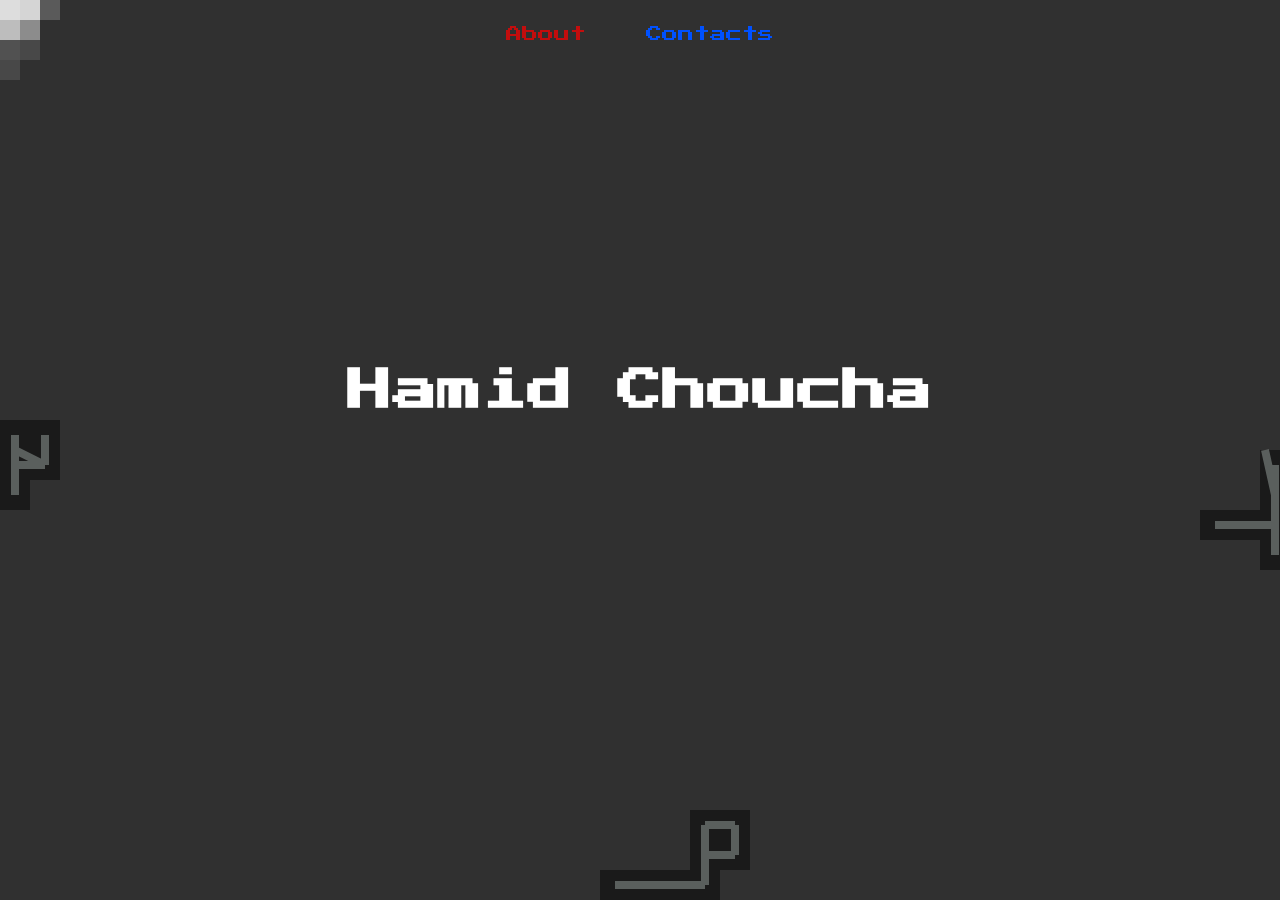
<file: index.html>
<!DOCTYPE html>
<html>

<head>
    <meta charset="utf-8">
    <meta http-equiv="X-UA-Compatible" content="IE=edge">
    <title></title>
    <meta name="viewport" content="width=device-width, initial-scale=1">
    <link rel="stylesheet" href="static/style.css">
    <link rel="preconnect" href="https://fonts.gstatic.com" crossorigin>
    <link href="https://fonts.googleapis.com/css2?family=Press+Start+2P&display=swap" rel="stylesheet">
</head>

<body>
    <div class="links">
        <a href="about.html">About</a>
        <!-- <a href="projects.html">Projects</a> -->
        <a href="links.html">Contacts</a>
    </div>

    <div class="white-square">

        <div class="top-left-square"></div>
        <div class="top-left2-square"></div>
        <div class="top-left3-square"></div>
        <div class="top-left4-square"></div>
        <div class="top-left5-square"></div>
        <div class="top-left6-square"></div>
        <div class="top-left7-square"></div>
        <div class="top-left8-square"></div>
        <div class="top-left9-square"></div>

        <h1>Hamid Choucha</h1>

    </div>

    <canvas id="bgCanvas" style="position: absolute; top: 0; left: 0; z-index: 0;"></canvas>
    <canvas id="pictureFrame" width="400" height="400"></canvas>
    <script src="script.js"></script>
</body>

</html>
</file>
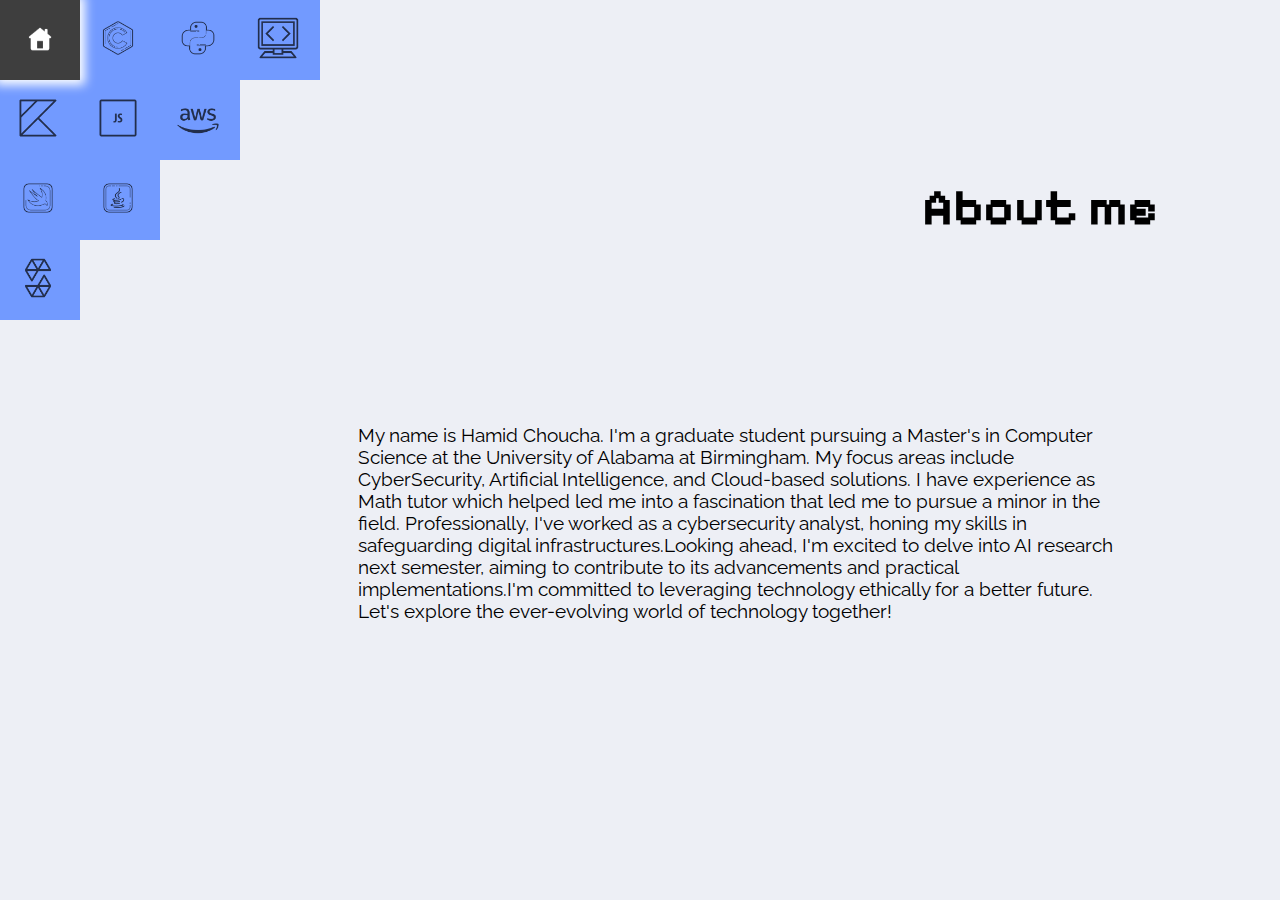
<file: about.html>
<!DOCTYPE html>
<html lang="en">
<head>
    <meta charset="UTF-8">
    <meta name="viewport" content="width=device-width, initial-scale=1.0">
    <link rel="stylesheet" href="static/style_about.css">
    <link rel="stylesheet" href="https://cdnjs.cloudflare.com/ajax/libs/font-awesome/5.15.4/css/all.min.css">
    
<link rel="preconnect" href="https://fonts.gstatic.com" crossorigin>
<link href="https://fonts.googleapis.com/css2?family=Pixelify+Sans&family=Raleway:wght@500&display=swap" rel="stylesheet">
    <title>About me</title>
</head>
<body>
    <a href="index.html" class="square-link">
        <div class="square"><img src="images/icons8-home-page-80.png" alt=""></div>
    </a>

    <section class="section">
        <div class="wall">
            <div class="v-boxes">
                <div class="box link">
                    <a href="index.html" class="box-link">
                        <div class="box-face"></div>
                    </a>
                </div>
                <div class="box">
                    <span class="tooltip">Kotlin</span>
                    <div class="box-face">
                      <div class="box-text"><img src="images/icons8-kotlin-80.png" alt=""></div>
                    </div>
                    <div class="box-back">
                      <div class="box-text">
                        <i class="fa fa-star"></i>
                        <i class="fa fa-star"></i>
                        <i class="fa fa-star"></i>
                      </div>
                    </div>        
                </div>
                <div class="box">
                    <span class="tooltip">Swift</span>
                    <div class="box-face">
                      <div class="box-text">
                        <img src="images/icons8-swift-80.png" alt="">
                      </div>
                    </div>
                    <div class="box-back">
                      <div class="box-text">
                        <i class="fa fa-star"></i>
                        <i class="fa fa-star"></i>
                        <i class="fa fa-star"></i>
                        <i class="fas fa-star-half-alt"></i>
                      </div>
                    </div>
                </div>
                <div class="box">
                    <span class="tooltip">Solidity</span>
                    <div class="box-face">
                      <div class="box-text"><img src="images/icons8-solidity-80.png" alt=""></div>
                    </div>
                    <div class="box-back">
                      <div class="box-text">
                        <i class="fa fa-star"></i>
                        <i class="fa fa-star"></i>
                        <i class="fa fa-star"></i>
                        <i class="fa fa-star"></i>
                        <i class="far fa-star"></i>
                      </div>
                    </div>
                </div>
            </div>
            <div class="v-boxes second">
                <div class="box">
                    <span class="tooltip">C</span>
                    <div class="box-face">
                      <div class="box-text"><img src="images/icons8-c-80.png" alt=""></div>
                    </div>
                    <div class="box-back">
                      <div class="box-text">
                        <i class="fa fa-star"></i>
                        <i class="fa fa-star"></i>
                        <i class="fa fa-star"></i>
                        <i class="fas fa-star-half-alt"></i>
                      </div>
                    </div>
                </div>
                <div class="box">
                    <span class="tooltip">JavaScript</span>
                    <div class="box-face">
                      <div class="box-text"><img src="images/icons8-js-80.png" alt=""></div>
                    </div>
                    <div class="box-back">
                      <div class="box-text">
                        <i class="fa fa-star"></i>
                        <i class="fa fa-star"></i>
                        <i class="fa fa-star"></i>
                        <i class="fas fa-star-half-alt"></i>
                      </div>
                    </div>
                </div>
                <div class="box">
                    <span class="tooltip">Java</span>
                    <div class="box-face">
                      <div class="box-text"><img src="images/icons8-java-80.png" alt=""></div>
                    </div>
                    <div class="box-back">
                      <div class="box-text">
                        <i class="fa fa-star"></i>
                        <i class="fa fa-star"></i>
                        <i class="fa fa-star"></i>
                        <i class="fa fa-star"></i>
                        <i class="fas fa-star-half-alt"></i>
                      </div>
                    </div>
                </div>
            </div>
            <div class="v-boxes third">
                <div class="box">
                    <span class="tooltip">Python</span>
                    <div class="box-face">
                      <div class="box-text">
                        <img src="images/icons8-python-80.png" alt="">
                      </div>
                    </div>
                    <div class="box-back">
                      <div class="box-text">
                        <i class="fa fa-star"></i>
                        <i class="fa fa-star"></i>
                        <i class="fa fa-star"></i>
                        <i class="fa fa-star"></i>
                        <i class="fas fa-star-half-alt"></i>
                      </div>
                    </div>
                </div>
                <div class="box">
                    <span class="tooltip">AWS</span>
                    <div class="box-face">
                      <div class="box-text"><img src="images/icons8-amazon-web-services-80.png" alt=""></div>
                    </div>
                    <div class="box-back">
                      <div class="box-text">
                        <i class="fa fa-star"></i>
                        <i class="fa fa-star"></i>
                        <i class="fa fa-star"></i>
                        <i class="fa fa-star"></i>
                        <i class="fas fa-star-half-alt"></i>
                      </div>
                    </div>
                </div>
            </div>
            <div class="v-boxes forth">
                <div class="box">
                    <span class="tooltip">Website dev</span>
                    <div class="box-face">
                      <div class="box-text"><img src="images/icons8-web-development-80.png" alt=""></div>
                    </div>
                    <div class="box-back">
                        <div class="box-text">
                          <i class="fa fa-star"></i>
                          <i class="fa fa-star"></i>
                          <i class="fa fa-star"></i>
                          <i class="fa fa-star"></i>
                          <i class="fas fa-star-half-alt"></i>
                        </div>
                      </div>
                </div>
            </div>
          </div>
        </div>
      </section>


    <h2 id="about-heading">About me</h2>
    <p >My name is Hamid Choucha. I'm a graduate student pursuing a Master's in Computer Science at the University of Alabama at Birmingham. My focus areas include CyberSecurity, Artificial Intelligence, and Cloud-based solutions. I have experience as Math tutor which helped led me into a fascination that led me to pursue a minor in the field. Professionally, I've worked as a cybersecurity analyst, honing my skills in safeguarding digital infrastructures.Looking ahead, I'm excited to delve into AI research next semester, aiming to contribute to its advancements and practical implementations.I'm committed to leveraging technology ethically for a better future. Let's explore the ever-evolving world of technology together!</p>

</body>
</html>
</file>
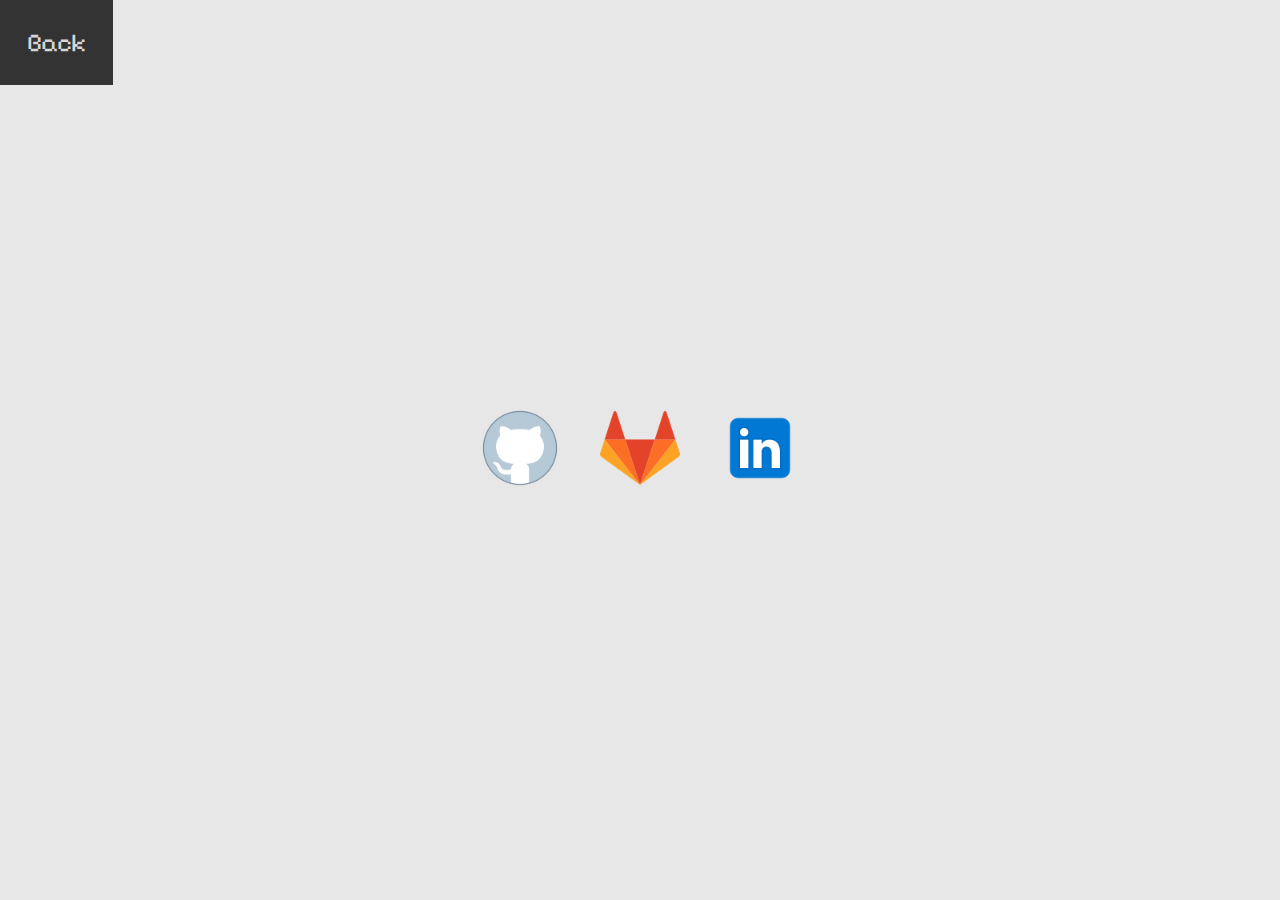
<file: links.html>
<!DOCTYPE html>
<html>
    <head>
        <meta charset="utf-8">
        <meta http-equiv="X-UA-Compatible" content="IE=edge">
        <title></title>
        <meta name="description" content="">
        <meta name="viewport" content="width=device-width, initial-scale=1">
        <link rel="stylesheet" href="static/style_links.css">
        <link rel="preconnect" href="https://fonts.gstatic.com" crossorigin>
<link href="https://fonts.googleapis.com/css2?family=Pixelify+Sans&family=Raleway:wght@500&display=swap" rel="stylesheet">
    </head>
    <body>
        
    
        <div class="contact_links">
            <a href="https://github.com/hamidc10"><img src="images/icons8-github-100.png"></a>
            <a href="https://gitlab.rc.uab.edu/hamidc"><img src="images/icons8-gitlab-project-planning-and-source-code-management-100.png"></a>
            <a href="https://www.linkedin.com/in/hamid-choucha-129280221/"><img src="images/icons8-linkedin-100.png"></a>
            
        </div>
        <div class="back-button">
            <a href="index.html" onclick="goBack()">Back</a>
          </div>
          <script>
            function goBack() {
              window.history.back();
            }
          </script>
    </body>
    
    
    </html>
</html>
</file>
<file: static/style.css>
body {
  margin: 0;
  overflow: hidden;
  background-color: #1a1a1a;
}

canvas {
  display: block;
}

.background-overlay {
  position: fixed;
  top: 0;
  left: 0;
  width: 100%;
  height: 100%;
  pointer-events: none;
  z-index: -2;
}

.white-square {
  position: fixed;
  top: 0;
  left: 0;
  width: 100%;
  height: 100px;
  background-color: rgb(26, 26, 26);
  z-index: 0;
  display: flex;
  justify-content: space-between;
  padding: 10px;
  box-sizing: border-box;
}

h1 {
  font-family: "Press Start 2P";
  color: rgb(255, 255, 255);
  font-size: 45px;
  z-index: 4;
  position: fixed;
  top: 40%;
  left: 50%;
  transform: translate(-50%, -50%);
  text-align: center;
}

.links {
  margin: 2% auto;
  display: flex;
  justify-content: center;
  font-family: "Press Start 2P";
  color: rgb(255, 255, 255);
  z-index: 4; /* Increase z-index */
}

.links a {
  text-decoration: none;
  margin: 0px 30px;
  color: inherit;
  z-index: 4; /* Increase z-index */
}


.links a:nth-child(1) {
  color: rgba(255, 0, 0, 0.712);
}

/* .links a:nth-child(2) {
  color: rgba(0, 255, 136, 0.863);
} */

.links a:nth-child(2) {
  color: rgb(0, 81, 255);
}

.top-left-square {
  position: absolute;
  width: 20px;
  height: 20px;
  background-color: rgb(218, 218, 218);
  z-index: 4;
  top: 0px;
  left: 0px;
}
.top-left2-square {
  position: absolute;
  width: 20px;
  height: 20px;
  background-color: rgb(182, 182, 182);
  z-index: 4;
  top: 20px;
  left: 0px;
}
.top-left3-square {
  position: absolute;
  width: 20px;
  height: 20px;
  background-color: rgb(209, 209, 209);
  z-index: 1;
  top: 0px;
  left: 20px;
}
.top-left4-square {
  position: absolute;
  width: 20px;
  height: 20px;
  background-color: rgb(128, 128, 128);
  z-index: 1;
  top: 20px;
  left: 20px;
}
.top-left5-square {
  position: absolute;
  width: 20px;
  height: 20px;
  background-color: rgb(73, 73, 73);
  z-index: 1;
  top: 0px;
  left: 40px;
}
.top-left6-square {
  position: absolute;
  width: 20px;
  height: 20px;
  background-color: rgb(61, 61, 61);
  z-index: 1;
  top: 40px;
  left: 0px;
}
.top-left7-square {
  position: absolute;
  width: 20px;
  height: 20px;
  background-color: rgb(53, 53, 53);
  z-index: 1;
  top: 40px;
  left: 20px;
}
.top-left8-square {
  position: absolute;
  width: 20px;
  height: 20px;
  background-color: rgb(63, 63, 63);
  z-index: 1;
  top: 40px;
  left: -0px;
}
.top-left9-square {
  position: absolute;
  width: 20px;
  height: 20px;
  background-color: rgb(53, 53, 53);
  z-index: 1;
  top: 60px;
  left: -0px;
}


@media (max-width: 768px) {
  body {
    margin: 0;
    overflow: auto; /* Allow scrolling on smaller screens */
    background-color: #1a1a1a;
  }

  .white-square {
    height: 100px; /* Reduce the height for better visibility */
  }

  h1 {
    font-size: 20px; /* Reduce font size for smaller screens */
    top: 50%; /* Adjust vertical position */
    left: 50%; /* Adjust horizontal position */
    transform: translate(-50%, -50%); /* Center the heading */
  }

  .links {
    margin-top: 20px; /* Add space between header and links */
    display: flex;
    justify-content: center;
  }

  .links a {
    text-decoration: none;
    margin: 0px 20px;
  }

  /* Center the 'About' and 'Contacts' links */
  .links a:nth-child(1),
  .links a:nth-child(3) {
    display: block;
    text-align: center;
  }

  
  /* Adjust the grid of colored squares for better display */
  .top-left-square,
  .top-left2-square,
  .top-left3-square,
  .top-left4-square,
  .top-left5-square,
  .top-left6-square,
  .top-left7-square,
  .top-left8-square,
  .top-left9-square {
    position: absolute; /* Set position to absolute */
    top: 0; /* Align to the top */
    left: 0; /* Align to the left */
    width: 10px; /* Decrease width for smaller screens */
    height: 10px; /* Decrease height for smaller screens */
  }

  /* Adjust individual positioning for each square */
  .top-left2-square { left: 10px; }
  .top-left3-square { top: 10px; }
  .top-left4-square { top: 10px; left: 10px; }
  .top-left5-square { left: 20px; }
  .top-left6-square { top: 20px; }
  .top-left7-square { top: 20px; left: 10px; }
  .top-left8-square { top: 20px; left: 20px; }
  .top-left9-square { top: 30px; left: 20px; }
}
</file>
<file: static/style_about.css>
body {
    margin: 0; /* Reset body margin */
    background-color: #dde1eb85;
}

.square {
    width: 80px;
    height: 80px;
    background-color: #3e3e3e; /* Red color for demonstration */
    position: absolute;
    top: 0px; /* Adjust as needed */
    left: 0px; /* Adjust as needed */
    z-index: 2000;
}
.square img{
    margin: 32.5%;
    max-width: 35%;
    max-height: 35%;
}

.square-link:hover .square {
    box-shadow: 0 0 10px 5px #ffffff; /* Blue shadow effect on hover */
}
.square-link {
    text-decoration: none; /* Remove default link underline */
}

/* .section {
    display: flex;
    justify-content: flex-start;
    align-items: flex-start;
    flex-wrap: wrap;
    margin: 0; 
} */
.section {
  display: flex;
  justify-content: flex-start;
  align-items: flex-start;
  flex-wrap: wrap;
  margin: 0;
}
  
  .wall {
    display: flex;
    flex-wrap: wrap;
  }
  
  .box {
    width: 80px;
    height: 80px;
    margin: 0px;
    cursor: pointer;
    
    position: relative;
  }

  i.fa-star,
  i.fas.fa-star-half-alt {
      font-size: 0.7em; /* Adjust the size as needed */
  }
  
  .link {
    margin-left: 0;
    margin-top: 0;
    background-color: rgb(48, 48, 48);
    z-index: 2;
    
    
    /* margin-bottom: 80px; */
  }
  
  .box:hover .box-face,
  .box:hover .box-back {
    transform: translateZ(100px) rotateX(180deg);
    background-color: transparent!important;
  }
  
  .box:hover .box-face > .box-text {
    opacity: 0;
  }
  
  .box:hover .tooltip {
    visibility: visible;
    opacity: 1;
  }
  
  .link .box-face,
  .link .box-back {
    transition: none; /* Remove transition effect */
  }
  
  .link:hover .box-face,
  .link:hover .box-back {
    transform: none; /* Remove transformation */
    background-color: transparent !important; /* Adjust the background color as needed */
  }
  

  
  .box-link {
    text-decoration: none;
  }
  

  
  .v-boxes .box:nth-child(2) {
    margin-top: 0px; /* Adjust this value to change the gap */
}

  

  .box-face .box-text {
    line-height: 80px;
    text-align: center;
    font-size: 25px;
    color: #6d6c6c; 
    transform: rotate(0);
  }


  
  .box-back .box-text {
    line-height: 80px;
    text-align: center;
    font-size: 12px;
    color: #3b3b3b;
    transform: rotate(0);
  }
  
  .box-face,
  .box-back {
    position: absolute;
    top: 0;
    z-index: 1;
    width: 80px;
    height: 80px;
    background-color: #729aff;
 
    /* transform: rotate(90deg); */
    transform-style: preserve-3d;
    transition: transform 1s, background-color 0s 0.3s;
  }
  
  .box-back {
    z-index: 0;
    background-image: linear-gradient(#7c7c7c);
  }


  
  .box-text img {
    display: block;
    margin: 20%;
    max-width: 55%;
    max-height: 55%;
    -webkit-filter: grayscale(100%) saturate(0);
    filter: grayscale(100%) saturate(0);
    opacity: 0.7;
}
  
  .tooltip {
    visibility: hidden;
    opacity: 0;
    position: absolute;
    bottom: 10px;
    left: 10px;
    width: 60px;
    font-size: 10px;
    color: #000;
    text-align: center;
    border-top: 1px solid rgba(0, 0, 0, 0.8);
   
    z-index: 1000;
  
    transition: visibility 0s linear 0.3s, opacity 1s linear 0.3s;
  }
  
  .tooltip:after {
    position: absolute;
    top: -5px;
    left: 35px;
    content: ' ';
    width: 0;
    height: 0;
    border-left: 5px solid transparent;
    border-right: 5px solid transparent;
    border-bottom: 5px solid black;
  }
  

  #about-heading {
    font-family: 'Pixelify Sans', sans-serif;
      position: absolute;
      top: 15%; /* Adjusted to avoid overlap */
      left: 72%; /* Adjusted to avoid overlap */
      font-size: 4vw;
  }
  
  p {
    font-family: 'Raleway', sans-serif;
    position: absolute;
    top: 45%; /* Adjust as needed */
    left: 28%; /* Adjust as needed */
    font-size: 1.5vw;
    width: 60%; /* Adjust width as needed */
}

/* Target mobile devices with a max-width media query */
@media only screen and (max-width: 768px) {
    #about-heading {
        font-size: 6vw; /* Increase heading font size for mobile */
        left: 5%; /* Adjust position for mobile */
    }

    p {
        font-size: 6vw; /* Increase paragraph font size for mobile */
        width: 90%; /* Adjust width for better readability on smaller screens */
        left: 5%; /* Adjust position for mobile */
    }
}
</file>
<file: static/style_links.css>
/* style_links.css */

/* Reset default margins and paddings */
body, html {
    margin: 0;
    padding: 0;
}

/* Center the contact links */
.contact_links {
    display: flex;
    justify-content: center;
    align-items: center;
    height: 100vh; /* Adjust this for the desired vertical position */
    background-color: rgb(231, 231, 231); /* Change this to your preferred background color */
}

/* Style the link icons */
.contact_links a {
    margin: 0 20px; /* Adjust spacing between icons */
    text-decoration: none;
}

.contact_links img {
    width: 80px; /* Adjust the size of the icons */
    height: auto;
    transition: transform 0.3s ease; /* Add a smooth hover effect */
}

/* Adjust the hover effect */
.contact_links img:hover {
    transform: scale(1.1); /* Increase the size on hover */
}



.back-button {
  position: fixed;
  top: 0%;
  left: 0%;
  z-index: 9999;
}

.back-button a {
    font-family: 'Pixelify Sans', sans-serif;
    font-size: 140%;
    padding: 27px;
    background-color: #333;
    color:rgb(214, 214, 214);
    text-decoration: none;
    display: inline-block; /* Ensuring square shape */
    transition: border-color 0.3s; /* Adding transition for border color */
  }
  .back-button a:hover {
    font-size: 160%; /* Increasing font size on hover */
    color:rgba(214, 214, 214)
  }
</file>
